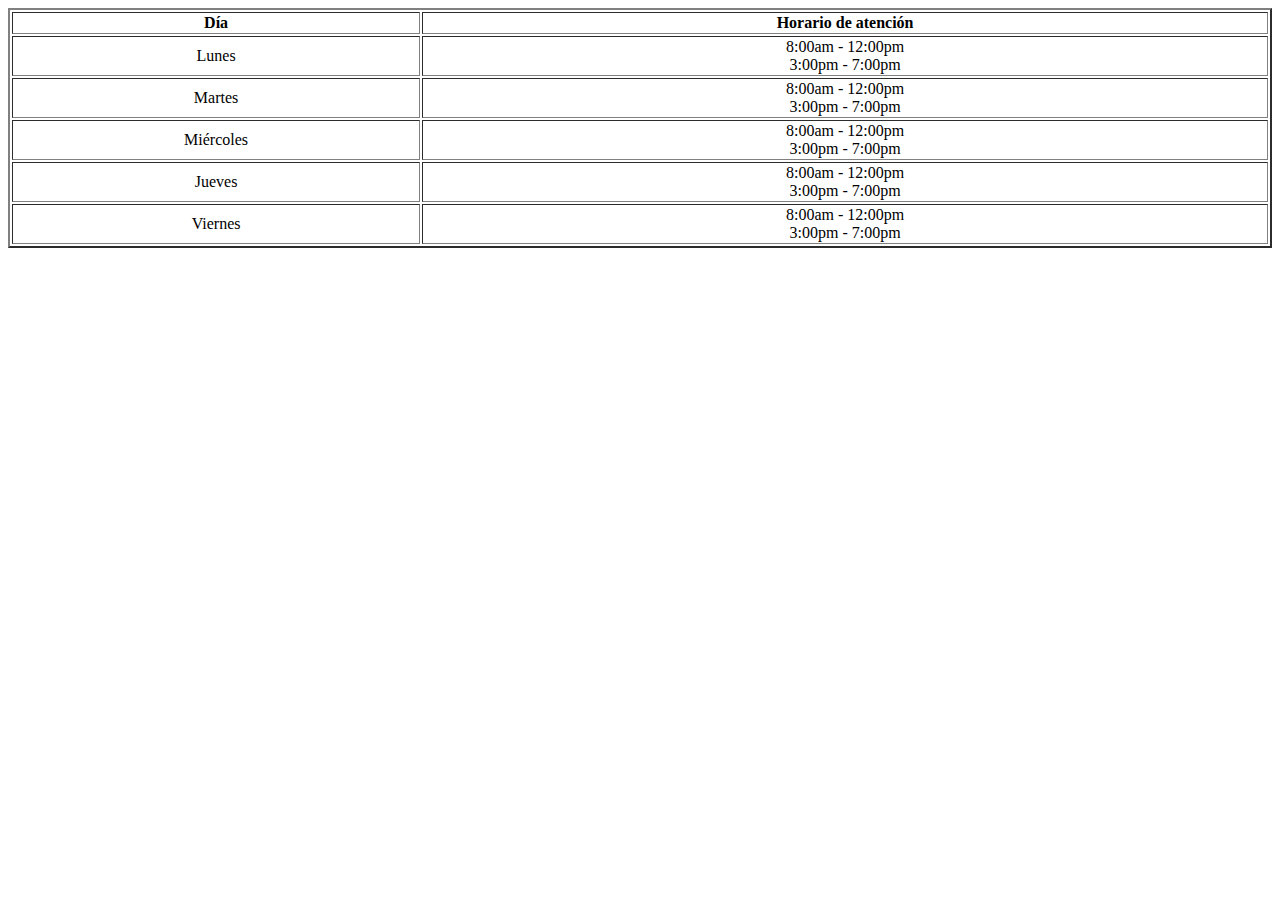
<file: pagina2.html>
<!DOCTYPE html>
<html lang="en">
<head>
    <meta charset="UTF-8">
    <meta http-equiv="X-UA-Compatible" content="IE=edge">
    <link rel = "stylesheet" type="text/css" href="estilo.css">
    <meta name="viewport" content="width=device-width, initial-scale=1.0">
    <title>Document</title>
</head>
<body>
    <table border="2" align="center">
        <thead>
          <tr>
            <th>Día</th>
            <th>Horario de atención</th>
          </tr>
        </thead>
        <tbody>
          <tr>
            <td>Lunes</td>
            <td>8:00am - 12:00pm<br>3:00pm - 7:00pm</td>
          </tr>
          <tr>
            <td>Martes</td>
            <td>8:00am - 12:00pm<br>3:00pm - 7:00pm</td>
          </tr>
          <tr>
            <td>Miércoles</td>
            <td>8:00am - 12:00pm<br>3:00pm - 7:00pm</td>
          </tr>
          <tr>
            <td>Jueves</td>
            <td>8:00am - 12:00pm<br>3:00pm - 7:00pm</td>
          </tr>
          <tr>
            <td>Viernes</td>
            <td>8:00am - 12:00pm<br>3:00pm - 7:00pm</td>
          </tr>
        </tbody>
      </table>
    
</body>
</html>
</file>
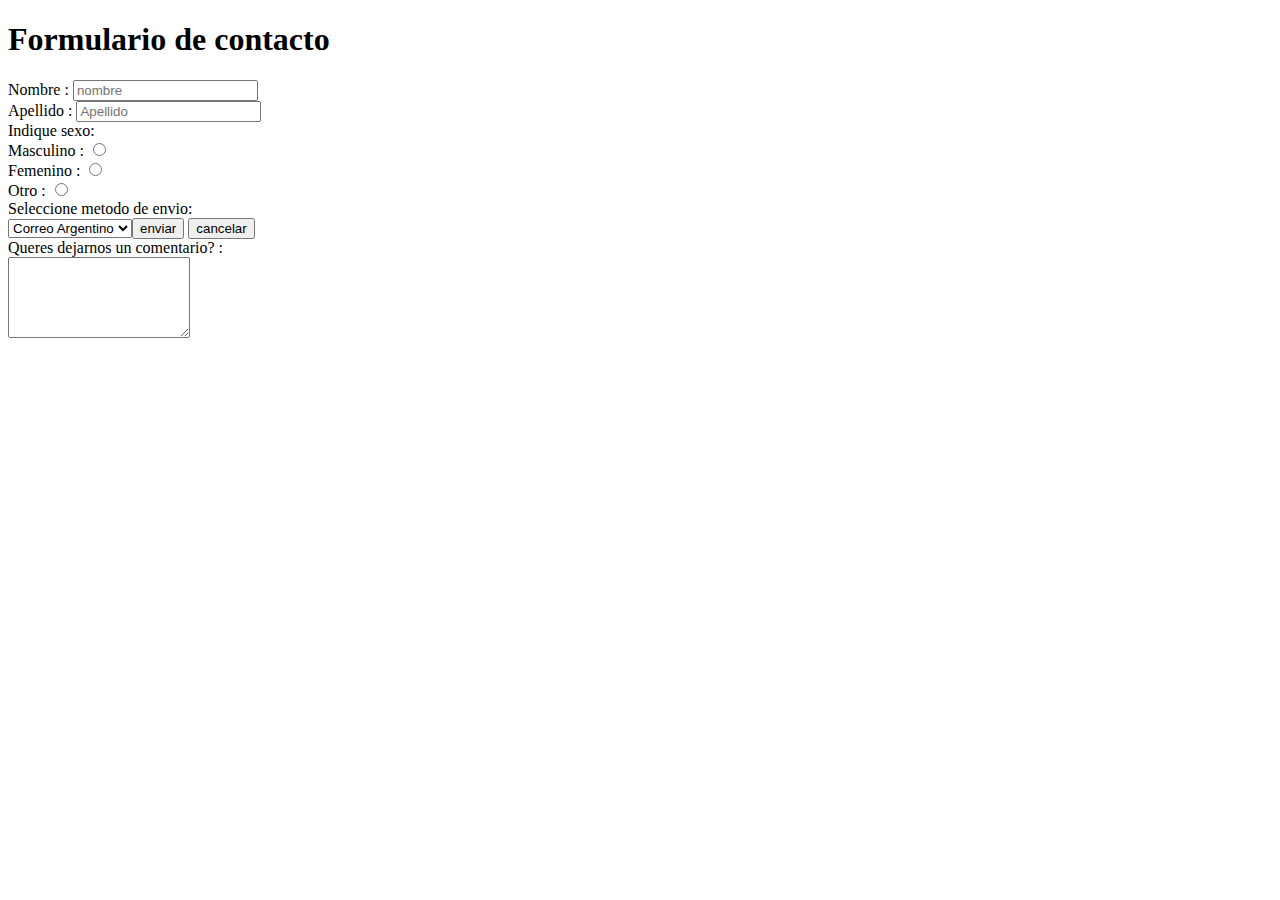
<file: pagina4.html>
<!DOCTYPE html>
<html lang="en">
<head>
    <meta charset="UTF-8">
    <meta http-equiv="X-UA-Compatible" content="IE=edge">
    <meta name="viewport" content="width=device-width, initial-scale=1.0">
    <title>Document</title>
</head>
<body>

    <h1> Formulario de contacto </h1>
    <form action="" method="">
        Nombre : <input type="text" name="nombre" placeholder="nombre">
        <br>
        Apellido : <input type ="text" name="apellido" placeholder="Apellido">
        <br>Indique sexo: <br>
        Masculino : <input type="radio" name="sexo"><br>
        Femenino : <input type="radio" name="sexo"><br>
        Otro : <input type="radio" name="sexo"><br>
     Seleccione metodo de envio:<br>
      <select id="pais" name="pais">
        <option value ="Carg">Correo Argentino</option><br>
        <option value ="ocasa">Ocasa</option>
        <option value ="Andreani">Andreani</option>
        <option value ="moto">Moto envios</option>
        <input type="submit" value="enviar">
        <input type="reset" value="cancelar">   
    </select>
    <br>
        Queres dejarnos un comentario? : <br>
        <textarea cols ="20" rows ="5">
        </textarea>
        <br>





    </form>
    <main>
<section>


</section>

    </main>
</body>
</html>
</file>
<file: estilo.css>
nav li {
    display: inline block;
    float: right;
    list-style: none;
    padding: 10px;
}

table {
 width: 100%;
 
}

th, td {
    text-align: center;
}

img {
    width: auto;
}
</file>
